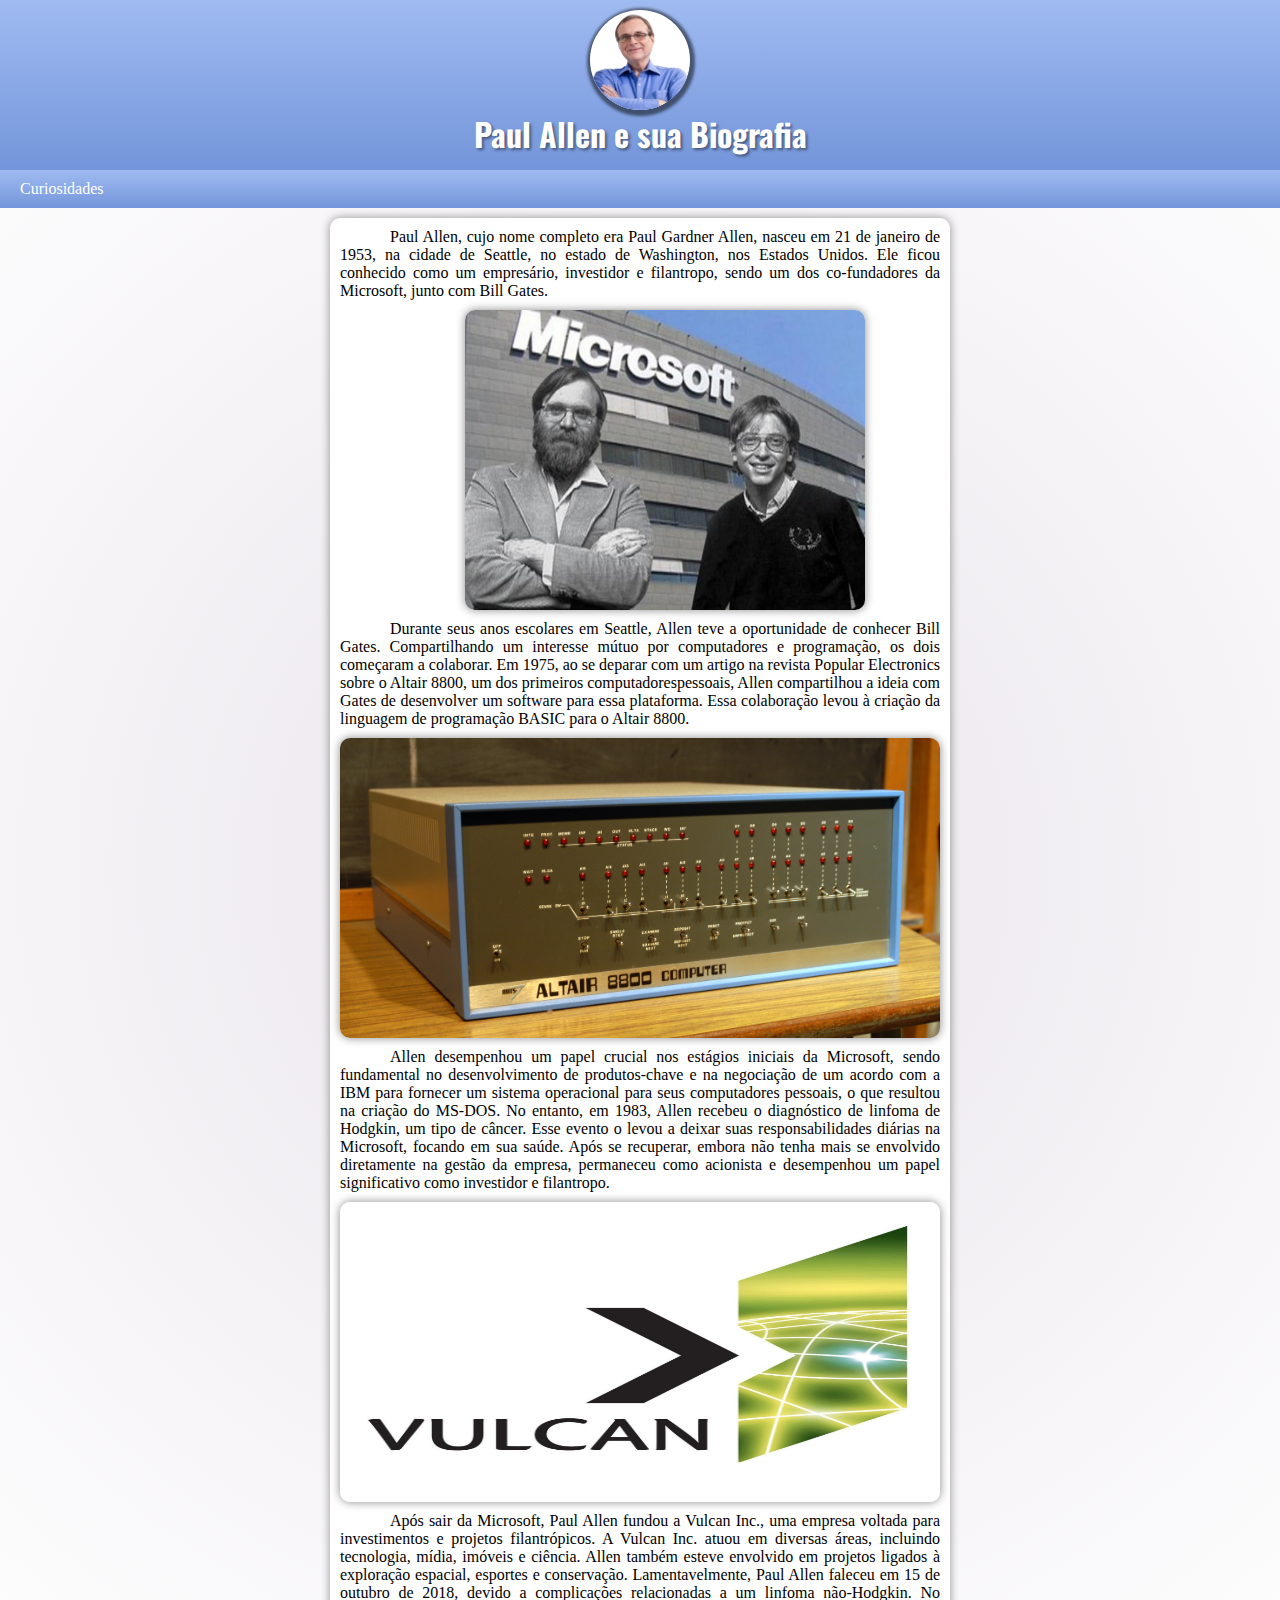
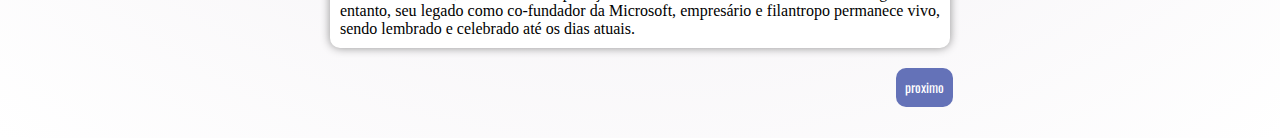
<file: index.html>
<html>
<head>
    <title>xerox</title>
    <link rel="stylesheet" href="css_pag1.css">
</head>

<header>
    <div id="bolatitulo"><img id="bola" src="paul.png"></img><span></span><h1 id="titulo">Paul Allen e sua Biografia</h1></div>
    <!--<div class="caixatitulo"><h1 id="titulo">Paul Allen e sua Biografia</h1><p id="imagempaul"><img src="paul.png" height="190" width="190"></p></div>-->
</header>
    <nav>

        <a href="#">Curiosidades</a>

    </nav>
<body>
    <div class="caixabranca"><p>
        Paul Allen, cujo nome completo era Paul Gardner Allen, nasceu em 21 de janeiro de 1953, na cidade de Seattle, no estado de Washington,
        nos Estados Unidos. Ele ficou conhecido como um empresário, investidor e filantropo, sendo um dos co-fundadores da Microsoft, junto com Bill Gates.</p>
        
        <div id="bill"><img id="bill" src="paulEbill.jpg"></img></div>
        <p>   
        Durante seus anos escolares em Seattle, Allen teve a oportunidade de conhecer Bill Gates. Compartilhando um interesse mútuo por computadores e programação,
        os dois começaram a colaborar. Em 1975, ao se deparar com um artigo na revista Popular Electronics sobre o Altair 8800, um dos primeiros computadorespessoais,
        Allen compartilhou a ideia com Gates de desenvolver um software para essa plataforma. Essa colaboração levou à criação da linguagem de programação BASIC para o Altair 8800.</p>
        
        <img id="atlair" src="Altair_8800.jpg"></img>

        <p>Allen desempenhou um papel crucial nos estágios iniciais da Microsoft, sendo fundamental no desenvolvimento de produtos-chave e na negociação de um acordo com a IBM para fornecer um sistema operacional para seus computadores pessoais, o que resultou na criação do MS-DOS. No entanto, em 1983, Allen recebeu o diagnóstico de linfoma de Hodgkin, um tipo de câncer. Esse evento o levou a deixar suas responsabilidades diárias na Microsoft, focando em sua saúde. Após se recuperar, embora não tenha mais se envolvido diretamente na gestão da empresa, permaneceu como acionista e desempenhou um papel significativo como investidor e filantropo.</p>
        
        <img id="vulcan" src="Vulcan-logo.jpeg"></img>

        <p>Após sair da Microsoft, Paul Allen fundou a Vulcan Inc., uma empresa voltada para investimentos e projetos filantrópicos. A Vulcan Inc. atuou em diversas áreas, incluindo tecnologia, mídia, imóveis e ciência. Allen também esteve envolvido em projetos ligados à exploração espacial, esportes e conservação.
        
        Lamentavelmente, Paul Allen faleceu em 15 de outubro de 2018, devido a complicações relacionadas a um linfoma não-Hodgkin. No entanto, seu legado como co-fundador da Microsoft, empresário e filantropo permanece vivo, sendo lembrado e celebrado até os dias atuais.</p>
    </p></div>
    <div id="botao"><button><span>proximo</span></button></div>
</body>

</html>
</file>
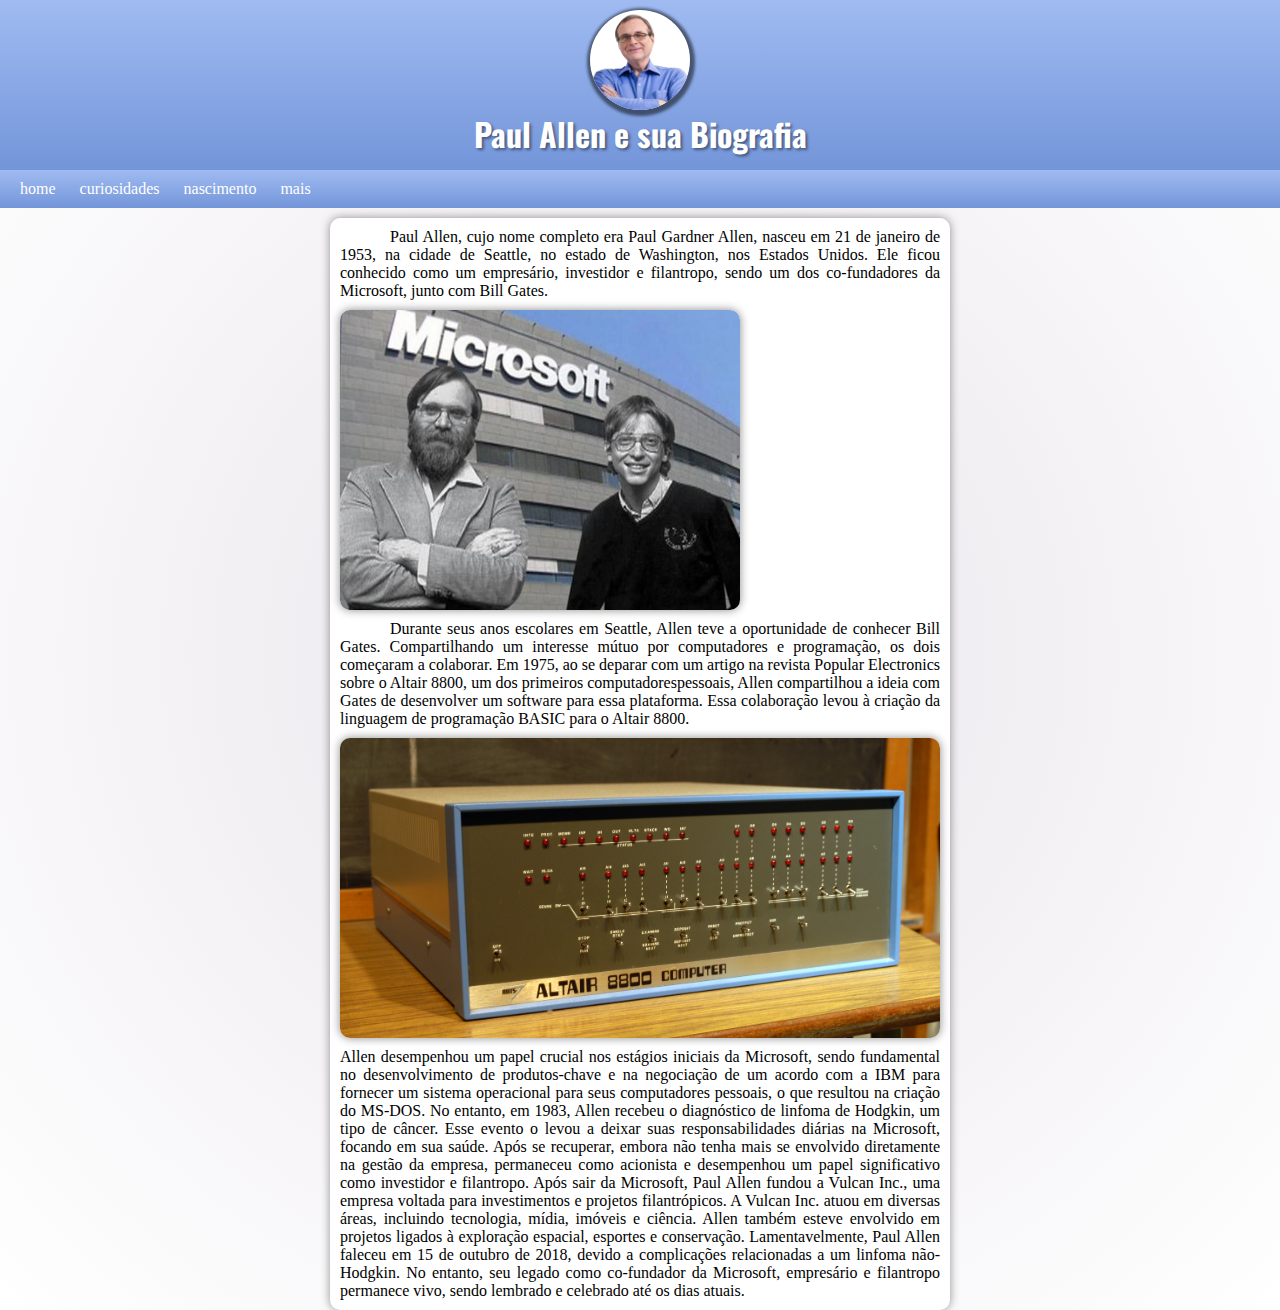
<file: PaulAllen&Xerox.html>
<html>
<head>
    <title>xerox</title>
    <link rel="stylesheet" href="css_pag1.css">
</head>

<header>
    <div id="bolatitulo"><img id="bola" src="paul.png"></img><span></span><h1 id="titulo">Paul Allen e sua Biografia</h1></div>
    <!--<div class="caixatitulo"><h1 id="titulo">Paul Allen e sua Biografia</h1><p id="imagempaul"><img src="paul.png" height="190" width="190"></p></div>-->
</header>
    <nav>
        <a href="">home</a>
        <a href="">curiosidades</a>
        <a href="">nascimento</a>
        <a href="">mais</a>
    </nav>
<body>
    <div class="caixabranca"><p>
        Paul Allen, cujo nome completo era Paul Gardner Allen, nasceu em 21 de janeiro de 1953, na cidade de Seattle, no estado de Washington,
        nos Estados Unidos. Ele ficou conhecido como um empresário, investidor e filantropo, sendo um dos co-fundadores da Microsoft, junto com Bill Gates.</p>
        
        <img id="bill" src="paulEbill.jpg"></img>
        <p>   
        Durante seus anos escolares em Seattle, Allen teve a oportunidade de conhecer Bill Gates. Compartilhando um interesse mútuo por computadores e programação,
        os dois começaram a colaborar. Em 1975, ao se deparar com um artigo na revista Popular Electronics sobre o Altair 8800, um dos primeiros computadorespessoais,
        Allen compartilhou a ideia com Gates de desenvolver um software para essa plataforma. Essa colaboração levou à criação da linguagem de programação BASIC para o Altair 8800.</p>
        
        <img id="atlair" src="Altair_8800.jpg"></img>

        Allen desempenhou um papel crucial nos estágios iniciais da Microsoft, sendo fundamental no desenvolvimento de produtos-chave e na negociação de um acordo com a IBM para fornecer um sistema operacional para seus computadores pessoais, o que resultou na criação do MS-DOS. No entanto, em 1983, Allen recebeu o diagnóstico de linfoma de Hodgkin, um tipo de câncer. Esse evento o levou a deixar suas responsabilidades diárias na Microsoft, focando em sua saúde. Após se recuperar, embora não tenha mais se envolvido diretamente na gestão da empresa, permaneceu como acionista e desempenhou um papel significativo como investidor e filantropo.
        
        Após sair da Microsoft, Paul Allen fundou a Vulcan Inc., uma empresa voltada para investimentos e projetos filantrópicos. A Vulcan Inc. atuou em diversas áreas, incluindo tecnologia, mídia, imóveis e ciência. Allen também esteve envolvido em projetos ligados à exploração espacial, esportes e conservação.
        
        Lamentavelmente, Paul Allen faleceu em 15 de outubro de 2018, devido a complicações relacionadas a um linfoma não-Hodgkin. No entanto, seu legado como co-fundador da Microsoft, empresário e filantropo permanece vivo, sendo lembrado e celebrado até os dias atuais.<br>
    </p>
    </div>
</body>

</html>
</file>
<file: css_pag1.css>
@import url('https://fonts.googleapis.com/css2?family=Oswald:wght@500&display=swap');

* {
    margin: 0px;
    padding: 0px;
}
body {
    background-image: radial-gradient(circle, #E9E4EB, #FFFFFF);
}
/*h1#titulo {
    align-items: center;
    color: white;
    text-align: center;
    font-family: Arial, Helvetica, sans-serif;
    background-image: radial-gradient(circle, gray, darkgray);
}*/
div#bolatitulo{
    text-align: center;
}
img#bola {
    background-color: white;
    height: 100px;
    width: 100px;
    border-radius: 50%;
    box-shadow: 1px 2px 3px 4px rgba(0, 0, 0, 0.515);
    transition: 200ms ease-in-out;
}
img#bola:hover {
    transform: scale(1.09);
}
header {
    background-image: linear-gradient(to bottom, #A0BBF2, #7395D9);
    min-height: 150px;
    padding: 10px;
}
nav {
    background-image: linear-gradient(to bottom, #A0BBF2, #7395D9);
    margin-bottom: 10px;
    padding: 10px;
}
nav > a {
    color: #FFFFFF;
    padding: 10px;
    text-decoration: none;
}
nav :hover {
    background-color: #7395D9;
}
p#imagempaul{
    text-align: center;
    margin-top: -10px;
}
h1#titulo {
    font-family: 'Oswald', sans-serif;
    color: #ffffff;
    text-shadow: 2px 2px 3px rgba(0, 0, 0, 0.436);
}
.caixatitulo{
    height: 240;
    width: 400;
    background-color: white;
    /*padding: 10px;*/
    border-radius: 10px;
    margin: auto;
    box-shadow: 0px, 0px, 10px, black;
}
.caixabranca {
    background-color: white;
    text-align: justify;
    text-indent: 50px;
    border-radius: 10px;
    box-shadow: 0px 0px 10px rgba(0, 0, 0, 0.422);
    height: auto;
    min-width: 280px;
    max-width: 600px;
    padding: 10px;
    margin: auto;
}
img#bill {
    width: 400;
    height:300;
    margin-top: 10px;
    margin-bottom: 10px;
    border-radius: 10px;
    box-shadow: 0px 0px 10px rgba(0, 0, 0, 0.463);
}
div#bill {
    text-align: center;
}
img#atlair {
    width: 100%;
    height: 300;
    border-radius: 10px;
    margin-top: 10px;
    margin-bottom: 10px;
    box-shadow: 0px 0px 10px rgba(0, 0, 0, 0.463);
}
img#vulcan {
    width: 100%;
    height: 300;
    border-radius: 10px;
    margin-top: 10px;
    margin-bottom: 10px;
    box-shadow: 0px 0px 10px rgba(0, 0, 0, 0.463);
}
div#botao {
    max-width: 625px;
    min-width: 70px;
    height: 90px;
    margin: auto;
}
button {

    background-color: #6472b8;
    text-align: center;
    padding: 9px;
    padding-bottom: 30px;
    max-width: 100;
    min-width: 50px;
    height: 30px;
    margin-top: 20px;
    float: right;
    border-radius: 10px;
    border: none;
    transition: 200ms ease-in-out;
}
button:hover {
    background-color: #34407f;
    box-shadow: 0px 0px 10px rgba(78, 78, 254, 0.421);
    transform: scale(1.04);

}
button > span {
    color: white;
    font-family: 'Oswald', sans-serif;
}
button :active {
    color: lightblue;
}
</file>
